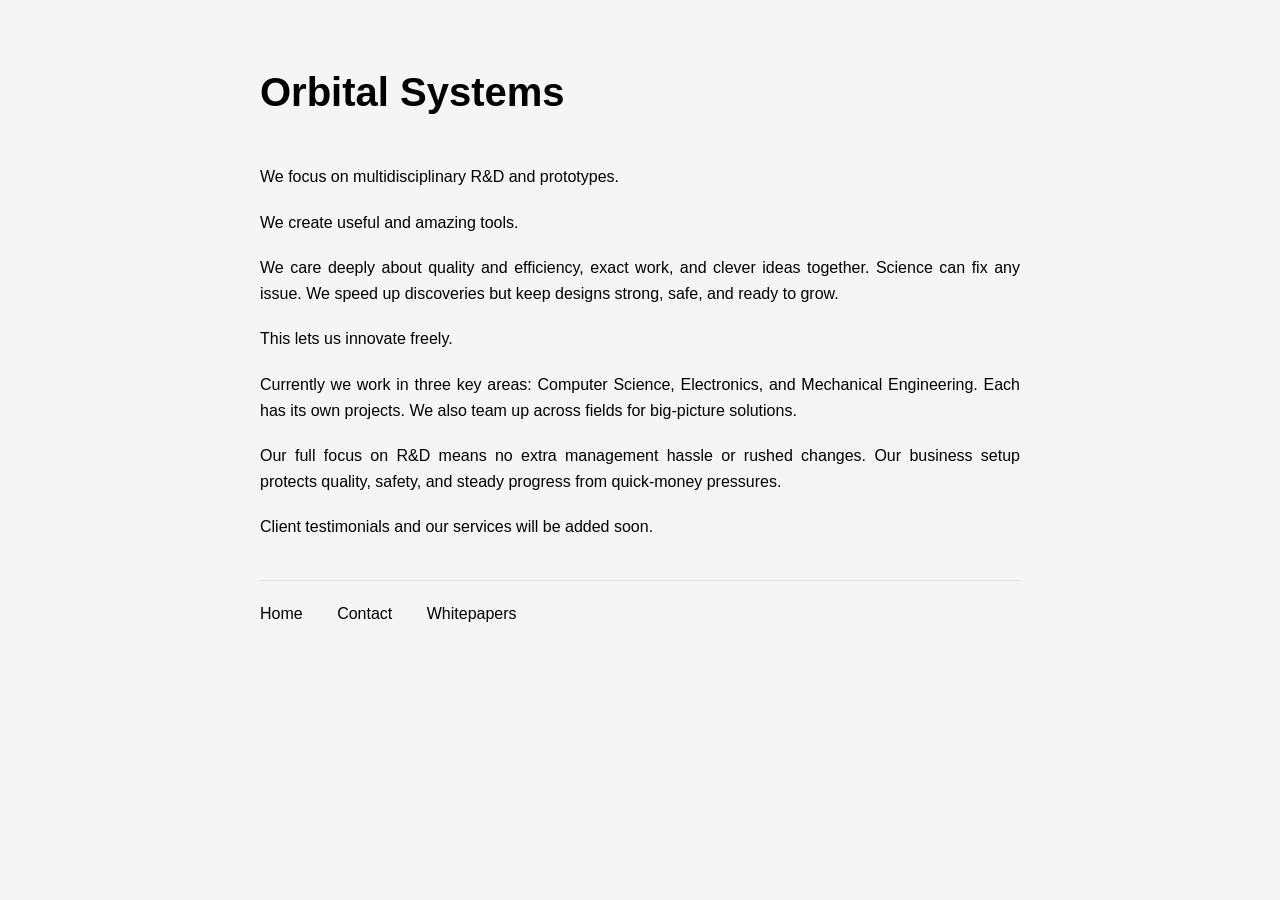
<file: index.html>
<!DOCTYPE html>
<html lang="en">
<head>
    <meta charset="UTF-8">
    <meta name="viewport" content="width=device-width, initial-scale=1.0">
    <title>Orbital Systems</title>
    <link rel="icon" type="image/png" href="images/logo2.png">
    <link rel="stylesheet" href="styles.css">
</head>
<body>
    <div class="container">
        <h1>Orbital Systems</h1>
        
        <p>We focus on multidisciplinary R&D and prototypes.</p>
        
        <p>We create useful and amazing tools.</p>
        
        <p>We care deeply about quality and efficiency, exact work, and clever ideas together. Science can fix any issue. We speed up discoveries but keep designs strong, safe, and ready to grow.</p>
        
        <p>This lets us innovate freely.</p>
        
        <p>Currently we work in three key areas: Computer Science, Electronics, and Mechanical Engineering. Each has its own projects. We also team up across fields for big-picture solutions.</p>
        
        <p>Our full focus on R&D means no extra management hassle or rushed changes. Our business setup protects quality, safety, and steady progress from quick-money pressures.</p>
        
        <p>Client testimonials and our services will be added soon.</p>
        
        <nav>
            <a href="index.html">Home</a>
            <a href="contact.html">Contact</a>
            <a href="whitepapers.html">Whitepapers</a>
        </nav>
    </div>
</body>
</html>
</file>
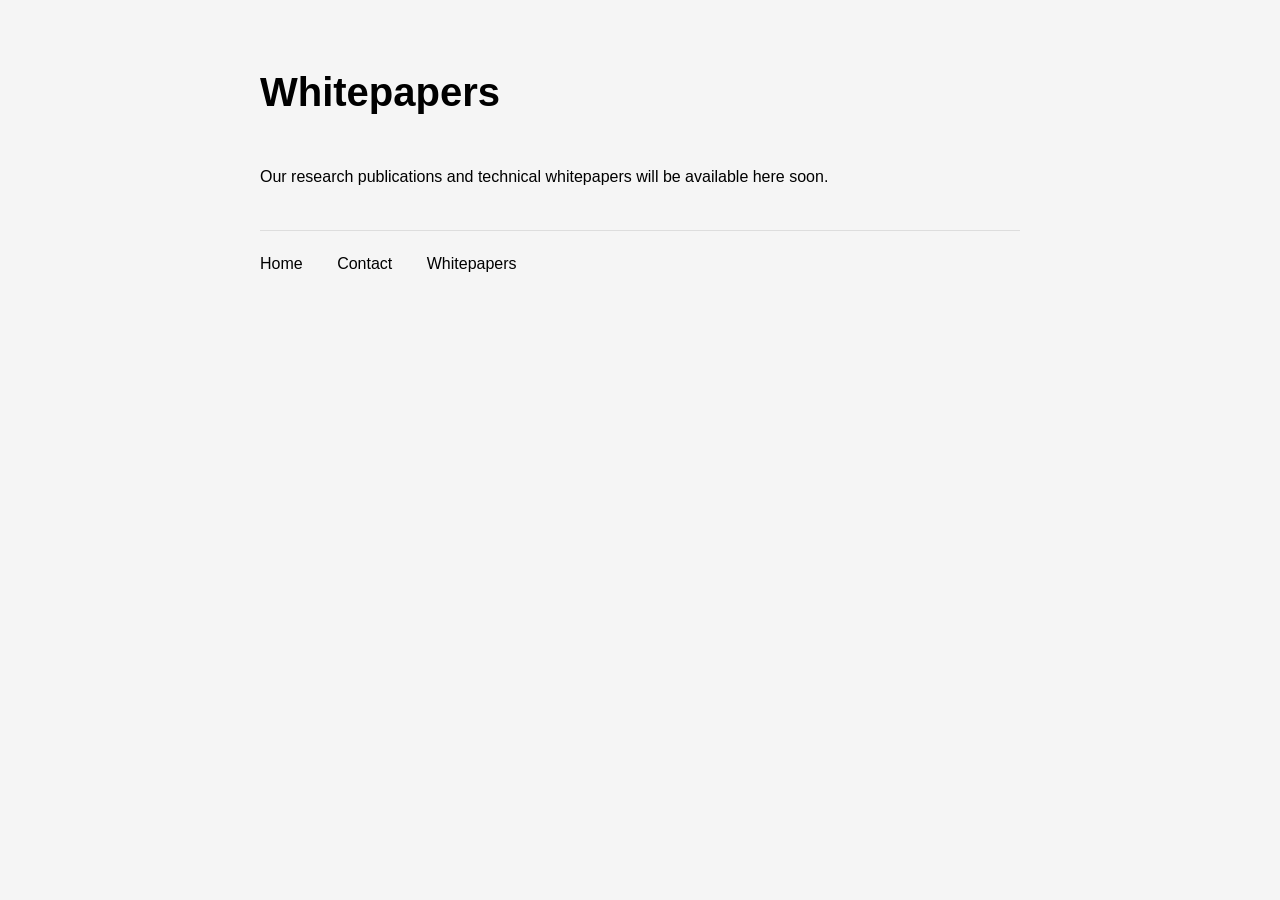
<file: whitepapers.html>
<!DOCTYPE html>
<html lang="en">
<head>
    <meta charset="UTF-8">
    <meta name="viewport" content="width=device-width, initial-scale=1.0">
    <title>Whitepapers - Orbital Systems</title>
    <link rel="icon" type="image/png" href="images/logo2.png">
    <link rel="stylesheet" href="styles.css">
</head>
<body>
    <div class="container">
        <h1>Whitepapers</h1>
        
        <p>Our research publications and technical whitepapers will be available here soon.</p>
        
        <nav>
            <a href="index.html">Home</a>
            <a href="contact.html">Contact</a>
            <a href="whitepapers.html">Whitepapers</a>
        </nav>
    </div>
</body>
</html>
</file>
<file: styles.css>
* {
    margin: 0;
    padding: 0;
    box-sizing: border-box;
}

body {
    font-family: 'Aptos', -apple-system, BlinkMacSystemFont, 'Segoe UI', Roboto, Oxygen, Ubuntu, Cantarell, sans-serif;
    background-color: #f5f5f5;
    color: #000;
    line-height: 1.6;
    padding: 20px;
}

.container {
    max-width: 800px;
    margin: 0 auto;
    padding: 40px 20px;
}

h1 {
    font-size: 2.5rem;
    font-weight: bold;
    margin-bottom: 40px;
    color: #000;
}

p {
    margin-bottom: 20px;
    font-size: 1rem;
    text-align: justify;
}

nav {
    margin-top: 40px;
    padding-top: 20px;
    border-top: 1px solid #ddd;
}

nav a {
    color: #000;
    text-decoration: none;
    margin-right: 30px;
    font-size: 1rem;
}

nav a:hover {
    text-decoration: underline;
}

/* Contact page styles */
.contact-list {
    margin: 40px 0;
    display: flex;
    flex-direction: column;
    gap: 20px;
}

.contact-link {
    display: inline-block;
    color: #0066cc;
    text-decoration: none;
    font-size: 1rem;
    line-height: 1.5;
}

.contact-link:hover {
    text-decoration: underline;
}

/* Responsive design */
@media (max-width: 768px) {
    h1 {
        font-size: 2rem;
    }
    
    .container {
        padding: 20px 10px;
    }
    
    nav a {
        margin-right: 20px;
    }
}
</file>
